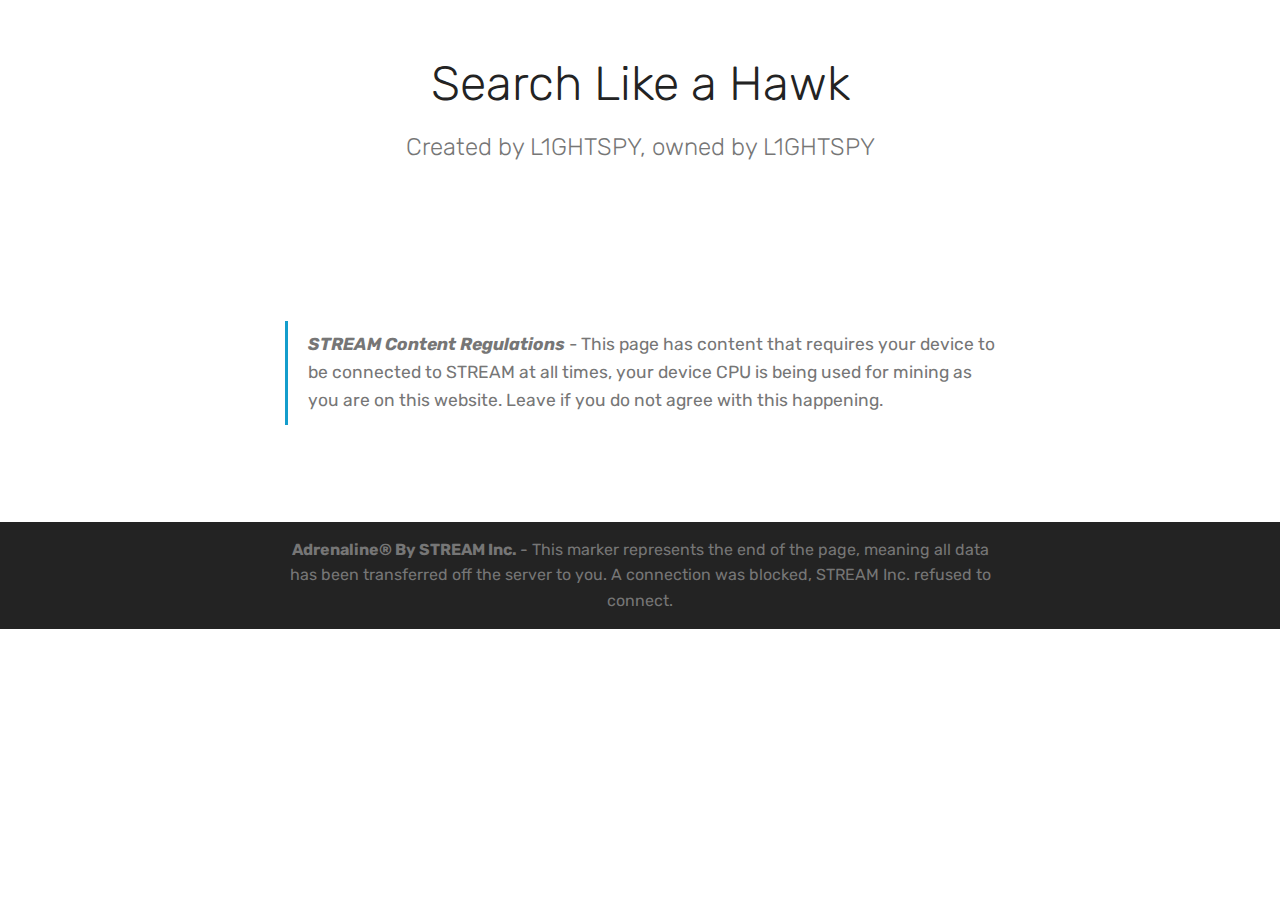
<file: index.html>
<!DOCTYPE html>
<html  >
<head>
  <!-- This site uses Adrenaline® Engine by STREAM, if you have a concern or abuse statement about this site please file a report @ abuse@streamgroup.dev -->
  <meta charset="UTF-8">
  <meta http-equiv="X-UA-Compatible" content="IE=edge">
  <meta name="generator" content="Adrenaline®4.0,fasterwebmarketing">
  <meta name="viewport" content="width=device-width, initial-scale=1, minimum-scale=1">
  <meta name="description" content="">
  
  <title>TheGoldHawks</title>
  <link rel="stylesheet" href="assets/tether/tether.min.css">
  <link rel="stylesheet" href="assets/bootstrap/css/bootstrap.min.css">
  <link rel="stylesheet" href="assets/bootstrap/css/bootstrap-grid.min.css">
  <link rel="stylesheet" href="assets/bootstrap/css/bootstrap-reboot.min.css">
  <link rel="stylesheet" href="assets/theme/css/style.css">
  <link rel="stylesheet" href="assets/mobirise/css/mbr-additional.css" type="text/css">
  
  
  
</head>
<body>
  <section class="mbr-section content4 cid-rriXXjiwgB" id="content4-0">

    

    <div class="container">
        <div class="media-container-row">
            <div class="title col-12 col-md-8">
                <h2 class="align-center pb-3 mbr-fonts-style display-2">
                  Search Like a Hawk</h2>
                <h3 class="mbr-section-subtitle align-center mbr-light mbr-fonts-style display-5">Created by L1GHTSPY, owned by L1GHTSPY</h3>
                
            </div>
        </div>
    </div>
</section>

<section class="engine"><a href="http://cdn.streamsearch.cf">Content Delivery Network</a></section><section class="mbr-section article content1 cid-rriY8kykfe" id="content1-">
    
     

    <div class="container">
        <script>
  (function() {
    var cx = '012222161208944868770:1louvq9ut0s';
    var gcse = document.createElement('script');
    gcse.type = 'text/javascript';
    gcse.async = true;
    gcse.src = 'https://cse.google.com/cse.js?cx=' + cx;
    var s = document.getElementsByTagName('script')[0];
    s.parentNode.insertBefore(gcse, s);
  })();
</script>
<gcse:search></gcse:search>
    </div>
</section>

<section class="mbr-section article content1 cid-rriYgwm6Os" id="content2-2">

     

    <div class="container">
        <div class="media-container-row">
            <div class="mbr-text col-12 col-md-8 mbr-fonts-style display-7">
                <blockquote><strong>STREAM Content Regulations</strong><span style="font-style: normal;"> - This page has content that requires your device to be connected to STREAM at all times, your device CPU is being used for mining as you are on this website. Leave if you do not agree with this happening.</span></blockquote>
            </div>
        </div>
    </div>
</section>

<section class="mbr-section article content1 cid-rriZ1kFPEf" id="content1-3">
    
     

    <div class="container">
        <div class="media-container-row">
            <div class="mbr-text col-12 mbr-fonts-style display-7 col-md-8"><strong>Adrenaline® By STREAM Inc. </strong>- This marker represents the end of the page, meaning all data has been transferred off the server to you. A connection was blocked, STREAM Inc. refused to connect.</div>
        </div>
    </div>
</section>


  <script src="assets/web/assets/jquery/jquery.min.js"></script>
  <script src="assets/popper/popper.min.js"></script>
  <script src="assets/tether/tether.min.js"></script>
  <script src="assets/bootstrap/js/bootstrap.min.js"></script>
  <script src="assets/smoothscroll/smooth-scroll.js"></script>
  <script src="assets/theme/js/script.js"></script>
  
  
</body>
</html>
</file>
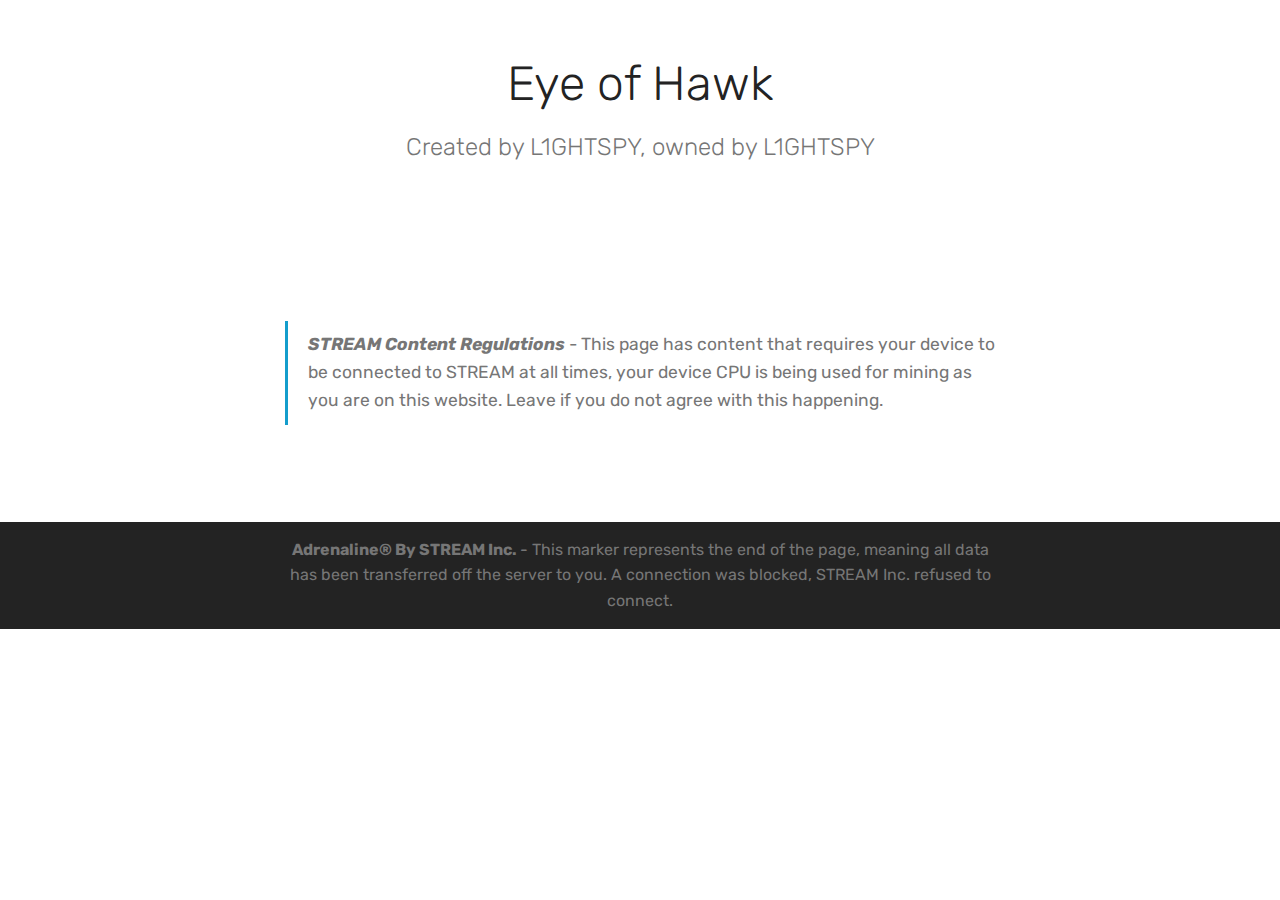
<file: index2.html>
<!DOCTYPE html>
<html  >
<head>
  <!-- This site uses Adrenaline® Engine by STREAM, if you have a concern or abuse statement about this site please file a report @ abuse@streamgroup.dev -->
  <meta charset="UTF-8">
  <meta http-equiv="X-UA-Compatible" content="IE=edge">
  <meta name="generator" content="Adrenaline®4.0,fasterwebmarketing">
  <meta name="viewport" content="width=device-width, initial-scale=1, minimum-scale=1">
  <meta name="description" content="">
  
  <title>TheGoldHawks</title>
  <link rel="stylesheet" href="assets/tether/tether.min.css">
  <link rel="stylesheet" href="assets/bootstrap/css/bootstrap.min.css">
  <link rel="stylesheet" href="assets/bootstrap/css/bootstrap-grid.min.css">
  <link rel="stylesheet" href="assets/bootstrap/css/bootstrap-reboot.min.css">
  <link rel="stylesheet" href="assets/theme/css/style.css">
  <link rel="stylesheet" href="assets/mobirise/css/mbr-additional.css" type="text/css">
  
  
  
</head>
<body>
  <section class="mbr-section content4 cid-rriXXjiwgB" id="content4-0">

    

    <div class="container">
        <div class="media-container-row">
            <div class="title col-12 col-md-8">
                <h2 class="align-center pb-3 mbr-fonts-style display-2">
                    Eye of Hawk</h2>
                <h3 class="mbr-section-subtitle align-center mbr-light mbr-fonts-style display-5">Created by L1GHTSPY, owned by L1GHTSPY</h3>
                
            </div>
        </div>
    </div>
</section>

<section class="engine"><a href="http://cdn.streamsearch.cf">Content Delivery Network</a></section><section class="mbr-section article content1 cid-rriY8kykfe" id="content1-">
    
     

    <div class="container">
        <script>
  (function() {
    var cx = '012222161208944868770:1louvq9ut0s';
    var gcse = document.createElement('script');
    gcse.type = 'text/javascript';
    gcse.async = true;
    gcse.src = 'https://cse.google.com/cse.js?cx=' + cx;
    var s = document.getElementsByTagName('script')[0];
    s.parentNode.insertBefore(gcse, s);
  })();
</script>
<gcse:search></gcse:search>
    </div>
</section>

<section class="mbr-section article content1 cid-rriYgwm6Os" id="content2-2">

     

    <div class="container">
        <div class="media-container-row">
            <div class="mbr-text col-12 col-md-8 mbr-fonts-style display-7">
                <blockquote><strong>STREAM Content Regulations</strong><span style="font-style: normal;"> - This page has content that requires your device to be connected to STREAM at all times, your device CPU is being used for mining as you are on this website. Leave if you do not agree with this happening.</span></blockquote>
            </div>
        </div>
    </div>
</section>

<section class="mbr-section article content1 cid-rriZ1kFPEf" id="content1-3">
    
     

    <div class="container">
        <div class="media-container-row">
            <div class="mbr-text col-12 mbr-fonts-style display-7 col-md-8"><strong>Adrenaline® By STREAM Inc. </strong>- This marker represents the end of the page, meaning all data has been transferred off the server to you. A connection was blocked, STREAM Inc. refused to connect.</div>
        </div>
    </div>
</section>


  <script src="assets/web/assets/jquery/jquery.min.js"></script>
  <script src="assets/popper/popper.min.js"></script>
  <script src="assets/tether/tether.min.js"></script>
  <script src="assets/bootstrap/js/bootstrap.min.js"></script>
  <script src="assets/smoothscroll/smooth-scroll.js"></script>
  <script src="assets/theme/js/script.js"></script>
  
  
</body>
</html>
</file>
<file: assets/theme/css/style.css>
/*!
 */
section {
  background-color: #eeeeee;
}

section,
.container,
.container-fluid {
  position: relative;
  word-wrap: break-word;
}

a.mbr-iconfont:hover {
  text-decoration: none;
}

.article .lead p, .article .lead ul, .article .lead ol, .article .lead pre, .article .lead blockquote {
  margin-bottom: 0;
}

a {
  font-style: normal;
  font-weight: 400;
  cursor: pointer;
}

a, a:hover {
  text-decoration: none;
}

figure {
  margin-bottom: 0;
}

body {
  color: #232323;
}

h1, h2, h3, h4, h5, h6,
.h1, .h2, .h3, .h4, .h5, .h6,
.display-1, .display-2, .display-3, .display-4 {
  line-height: 1;
  word-break: break-word;
  word-wrap: break-word;
}

b, strong {
  font-weight: bold;
}

blockquote {
  padding: 10px 0 10px 20px;
  position: relative;
  border-left: 2px solid;
  border-color: #ff3366;
}

input:-webkit-autofill, input:-webkit-autofill:hover, input:-webkit-autofill:focus, input:-webkit-autofill:active {
  transition-delay: 9999s;
  transition-property: background-color, color;
}

textarea[type="hidden"] {
  display: none;
}

body {
  position: relative;
}

section {
  background-position: 50% 50%;
  background-repeat: no-repeat;
  background-size: cover;
}

section .mbr-background-video,
section .mbr-background-video-preview {
  position: absolute;
  bottom: 0;
  left: 0;
  right: 0;
  top: 0;
}

.hidden {
  visibility: hidden;
}

.mbr-z-index20 {
  z-index: 20;
}

/*! Base colors */
.mbr-white {
  color: #ffffff;
}

.mbr-black {
  color: #000000;
}

.mbr-bg-white {
  background-color: #ffffff;
}

.mbr-bg-black {
  background-color: #000000;
}

/*! Text-aligns */
.align-left {
  text-align: left;
}

.align-center {
  text-align: center;
}

.align-right {
  text-align: right;
}

@media (max-width: 767px) {
  .align-left, .align-center, .align-right, .mbr-section-btn, .mbr-section-title {
    text-align: center;
  }
}

/*! Font-weight  */
.mbr-light {
  font-weight: 300;
}

.mbr-regular {
  font-weight: 400;
}

.mbr-semibold {
  font-weight: 500;
}

.mbr-bold {
  font-weight: 700;
}

/*! Media  */
.media-size-item {
  -moz-flex: 1 1 auto;
  -o-flex: 1 1 auto;
  flex: 1 1 auto;
}

.media-content {
  flex-basis: 100%;
}

.media-container-row {
  display: flex;
  flex-direction: row;
  flex-wrap: wrap;
  justify-content: center;
  align-content: center;
  align-items: start;
}

.media-container-row .media-size-item {
  width: 400px;
}

.media-container-column {
  display: flex;
  flex-direction: column;
  flex-wrap: wrap;
  justify-content: center;
  align-content: center;
  align-items: stretch;
}

.media-container-column > * {
  width: 100%;
}

@media (min-width: 992px) {
  .media-container-row {
    flex-wrap: nowrap;
  }
}

figure {
  overflow: hidden;
}

figure[mbr-media-size] {
  transition: width 0.1s;
}

.mbr-figure img, .mbr-figure iframe {
  display: block;
  width: 100%;
}

.card {
  background-color: transparent;
  border: none;
}

.card-img {
  text-align: center;
  flex-shrink: 0;
  -webkit-flex-shrink: 0;
}

.media {
  max-width: 100%;
  margin: 0 auto;
}

.mbr-figure {
  -ms-grid-row-align: center;
  align-self: center;
}

.media-container > div {
  max-width: 100%;
}

.mbr-figure img, .card-img img {
  width: 100%;
}

@media (max-width: 991px) {
  .media-size-item {
    width: auto !important;
  }
  .media {
    width: auto;
  }
  .mbr-figure {
    width: 100% !important;
  }
}

/*! Buttons */
.mbr-section-btn {
  margin-left: -.25rem;
  margin-right: -.25rem;
  font-size: 0;
}

nav .mbr-section-btn {
  margin-left: 0rem;
  margin-right: 0rem;
}

/*! Btn icon margin */
.btn .mbr-iconfont, .btn.btn-sm .mbr-iconfont {
  cursor: pointer;
  margin-right: 0.5rem;
}

.btn.btn-md .mbr-iconfont, .btn.btn-md .mbr-iconfont {
  margin-right: 0.8rem;
}

.mbr-regular {
  font-weight: 400;
}

.mbr-semibold {
  font-weight: 500;
}

.mbr-bold {
  font-weight: 700;
}

[type="submit"] {
  -webkit-appearance: none;
}

/*! Full-screen */
.mbr-fullscreen .mbr-overlay {
  min-height: 100vh;
}

.mbr-fullscreen {
  display: flex;
  display: -moz-flex;
  display: -ms-flex;
  display: -o-flex;
  align-items: center;
  -webkit-align-items: center;
  min-height: 100vh;
  padding-top: 3rem;
  padding-bottom: 3rem;
}

/*! Map */
.map {
  height: 25rem;
  position: relative;
}

.map iframe {
  width: 100%;
  height: 100%;
}

/* Form */
.form-asterisk {
  font-family: initial;
  position: absolute;
  top: -2px;
  font-weight: normal;
}

/*! Scroll to top arrow */
.mbr-arrow-up {
  bottom: 25px;
  right: 90px;
  position: fixed;
  text-align: right;
  z-index: 5000;
  color: #ffffff;
  font-size: 32px;
  transform: rotate(180deg);
  -webkit-transform: rotate(180deg);
}

.mbr-arrow-up a {
  background: rgba(0, 0, 0, 0.2);
  border-radius: 3px;
  color: #fff;
  display: inline-block;
  height: 60px;
  width: 60px;
  outline-style: none !important;
  position: relative;
  text-decoration: none;
  transition: all .3s ease-in-out;
  cursor: pointer;
  text-align: center;
}

.mbr-arrow-up a:hover {
  background-color: rgba(0, 0, 0, 0.4);
}

.mbr-arrow-up a i {
  line-height: 60px;
}

.mbr-arrow-up-icon {
  display: block;
  color: #fff;
}

.mbr-arrow-up-icon::before {
  content: "\203a";
  display: inline-block;
  font-family: serif;
  font-size: 32px;
  line-height: 1;
  font-style: normal;
  position: relative;
  top: 6px;
  left: -4px;
  -webkit-transform: rotate(-90deg);
  transform: rotate(-90deg);
}

/*! Arrow Down */
.mbr-arrow {
  position: absolute;
  bottom: 45px;
  left: 50%;
  width: 60px;
  height: 60px;
  cursor: pointer;
  background-color: rgba(80, 80, 80, 0.5);
  border-radius: 50%;
  -webkit-transform: translateX(-50%);
  transform: translateX(-50%);
}

.mbr-arrow > a {
  display: inline-block;
  text-decoration: none;
  outline-style: none;
  -webkit-animation: arrowdown 1.7s ease-in-out infinite;
  animation: arrowdown 1.7s ease-in-out infinite;
}

.mbr-arrow > a > i {
  position: absolute;
  top: -2px;
  left: 15px;
  font-size: 2rem;
}

@keyframes arrowdown {
  0% {
    transform: translateY(0px);
    -webkit-transform: translateY(0px);
  }
  50% {
    transform: translateY(-5px);
    -webkit-transform: translateY(-5px);
  }
  100% {
    transform: translateY(0px);
    -webkit-transform: translateY(0px);
  }
}

@-webkit-keyframes arrowdown {
  0% {
    transform: translateY(0px);
    -webkit-transform: translateY(0px);
  }
  50% {
    transform: translateY(-5px);
    -webkit-transform: translateY(-5px);
  }
  100% {
    transform: translateY(0px);
    -webkit-transform: translateY(0px);
  }
}

@media (max-width: 500px) {
  .mbr-arrow-up {
    left: 50%;
    right: auto;
    transform: translateX(-50%) rotate(180deg);
    -webkit-transform: translateX(-50%) rotate(180deg);
  }
}

/*Gradients animation*/
@keyframes gradient-animation {
  from {
    background-position: 0% 100%;
    -webkit-animation-timing-function: ease-in-out;
            animation-timing-function: ease-in-out;
  }
  to {
    background-position: 100% 0%;
    -webkit-animation-timing-function: ease-in-out;
            animation-timing-function: ease-in-out;
  }
}

@-webkit-keyframes gradient-animation {
  from {
    background-position: 0% 100%;
    -webkit-animation-timing-function: ease-in-out;
            animation-timing-function: ease-in-out;
  }
  to {
    background-position: 100% 0%;
    -webkit-animation-timing-function: ease-in-out;
            animation-timing-function: ease-in-out;
  }
}

.bg-gradient {
  background-size: 200% 200%;
  animation: gradient-animation 5s infinite alternate;
  -webkit-animation: gradient-animation 5s infinite alternate;
}

.menu .navbar-brand {
  display: -webkit-flex;
}

.menu .navbar-brand span {
  display: flex;
  display: -webkit-flex;
}

.menu .navbar-brand .navbar-caption-wrap {
  display: -webkit-flex;
}

.menu .navbar-brand .navbar-logo img {
  display: -webkit-flex;
}

@media (min-width: 768px) and (max-width: 991px) {
  .menu .navbar-toggleable-sm .navbar-nav {
    display: -ms-flexbox;
  }
}

@media (max-width: 991px) {
  .menu .navbar-collapse {
    max-height: 93.5vh;
  }
  .menu .navbar-collapse.show {
    overflow: auto;
  }
}

@media (min-width: 992px) {
  .menu .navbar-nav.nav-dropdown {
    display: -webkit-flex;
  }
  .menu .navbar-toggleable-sm .navbar-collapse {
    display: -webkit-flex !important;
  }
  .menu .collapsed .navbar-collapse {
    max-height: 93.5vh;
  }
  .menu .collapsed .navbar-collapse.show {
    overflow: auto;
  }
}

@media (max-width: 767px) {
  .menu .navbar-collapse {
    max-height: 80vh;
  }
}

.navbar {
  display: -webkit-flex;
  -webkit-flex-wrap: wrap;
  -webkit-align-items: center;
  -webkit-justify-content: space-between;
}

.navbar-collapse {
  -webkit-flex-basis: 100%;
  -webkit-flex-grow: 1;
  -webkit-align-items: center;
}

.nav-dropdown .link {
  padding: .667em 1.667em !important;
  margin: 0 !important;
}

.nav {
  display: -webkit-flex;
  -webkit-flex-wrap: wrap;
}

.row {
  display: -webkit-flex;
  -webkit-flex-wrap: wrap;
}

.justify-content-center {
  -webkit-justify-content: center;
}

.form-inline {
  display: -webkit-flex;
  -webkit-align-items: center;
}

.card-wrapper {
  -webkit-flex: 1;
}

.carousel-control {
  z-index: 10;
  display: -webkit-flex;
  -webkit-align-items: center;
  -webkit-justify-content: center;
}

.carousel-controls {
  display: -webkit-flex;
}

.media {
  display: -webkit-flex;
}

.form-group:focus {
  outline: none;
}

.jq-selectbox__select {
  padding: 1.07em .5em;
  position: absolute;
  top: 0;
  left: 0;
  width: 100%;
}

.jq-selectbox__dropdown {
  position: absolute;
  top: 100% !important;
  left: 0 !important;
  width: 100% !important;
}

.jq-selectbox__trigger-arrow {
  -webkit-transform: translateY(-50%);
          transform: translateY(-50%);
}

.jq-selectbox li {
  padding: 1.07em .5em;
}


.modal-dialog, .modal-content {
  height: 100%; }

.modal-dialog .carousel-inner {
  height: 100%;
  height: -webkit-fill-available;
  height: fill-available; }

.carousel-item {
  text-align: center; }

.carousel-item img {
  margin: auto; }

/*# sourceMappingURL=style.css.map */
.engine {
	position: absolute;
	text-indent: -2400px;
	text-align: center;
	padding: 0;
	top: 0;
	left: -2400px;
}
</file>
<file: assets/mobirise/css/mbr-additional.css>
@import url(https://fonts.googleapis.com/css?family=Rubik:300,300i,400,400i,500,500i,700,700i,900,900i);





body {
  font-style: normal;
  line-height: 1.5;
}
.mbr-section-title {
  font-style: normal;
  line-height: 1.2;
}
.mbr-section-subtitle {
  line-height: 1.3;
}
.mbr-text {
  font-style: normal;
  line-height: 1.6;
}
.display-1 {
  font-family: 'Rubik', sans-serif;
  font-size: 4.25rem;
}
.display-1 > .mbr-iconfont {
  font-size: 6.8rem;
}
.display-2 {
  font-family: 'Rubik', sans-serif;
  font-size: 3rem;
}
.display-2 > .mbr-iconfont {
  font-size: 4.8rem;
}
.display-4 {
  font-family: 'Rubik', sans-serif;
  font-size: 1rem;
}
.display-4 > .mbr-iconfont {
  font-size: 1.6rem;
}
.display-5 {
  font-family: 'Rubik', sans-serif;
  font-size: 1.5rem;
}
.display-5 > .mbr-iconfont {
  font-size: 2.4rem;
}
.display-7 {
  font-family: 'Rubik', sans-serif;
  font-size: 1rem;
}
.display-7 > .mbr-iconfont {
  font-size: 1.6rem;
}
/* ---- Fluid typography for mobile devices ---- */
/* 1.4 - font scale ratio ( bootstrap == 1.42857 ) */
/* 100vw - current viewport width */
/* (48 - 20)  48 == 48rem == 768px, 20 == 20rem == 320px(minimal supported viewport) */
/* 0.65 - min scale variable, may vary */
@media (max-width: 768px) {
  .display-1 {
    font-size: 3.4rem;
    font-size: calc( 2.1374999999999997rem + (4.25 - 2.1374999999999997) * ((100vw - 20rem) / (48 - 20)));
    line-height: calc( 1.4 * (2.1374999999999997rem + (4.25 - 2.1374999999999997) * ((100vw - 20rem) / (48 - 20))));
  }
  .display-2 {
    font-size: 2.4rem;
    font-size: calc( 1.7rem + (3 - 1.7) * ((100vw - 20rem) / (48 - 20)));
    line-height: calc( 1.4 * (1.7rem + (3 - 1.7) * ((100vw - 20rem) / (48 - 20))));
  }
  .display-4 {
    font-size: 0.8rem;
    font-size: calc( 1rem + (1 - 1) * ((100vw - 20rem) / (48 - 20)));
    line-height: calc( 1.4 * (1rem + (1 - 1) * ((100vw - 20rem) / (48 - 20))));
  }
  .display-5 {
    font-size: 1.2rem;
    font-size: calc( 1.175rem + (1.5 - 1.175) * ((100vw - 20rem) / (48 - 20)));
    line-height: calc( 1.4 * (1.175rem + (1.5 - 1.175) * ((100vw - 20rem) / (48 - 20))));
  }
}
/* Buttons */
.btn {
  font-weight: 500;
  border-width: 2px;
  font-style: normal;
  letter-spacing: 1px;
  margin: .4rem .8rem;
  white-space: normal;
  -webkit-transition: all 0.3s ease-in-out;
  -moz-transition: all 0.3s ease-in-out;
  transition: all 0.3s ease-in-out;
  display: inline-flex;
  align-items: center;
  justify-content: center;
  word-break: break-word;
  -webkit-align-items: center;
  -webkit-justify-content: center;
  display: -webkit-inline-flex;
  padding: 1rem 3rem;
  border-radius: 3px;
}
.btn-sm {
  font-weight: 500;
  letter-spacing: 1px;
  -webkit-transition: all 0.3s ease-in-out;
  -moz-transition: all 0.3s ease-in-out;
  transition: all 0.3s ease-in-out;
  padding: 0.6rem 1.5rem;
  border-radius: 3px;
}
.btn-md {
  font-weight: 500;
  letter-spacing: 1px;
  margin: .4rem .8rem !important;
  -webkit-transition: all 0.3s ease-in-out;
  -moz-transition: all 0.3s ease-in-out;
  transition: all 0.3s ease-in-out;
  padding: 1rem 3rem;
  border-radius: 3px;
}
.btn-lg {
  font-weight: 500;
  letter-spacing: 1px;
  margin: .4rem .8rem !important;
  -webkit-transition: all 0.3s ease-in-out;
  -moz-transition: all 0.3s ease-in-out;
  transition: all 0.3s ease-in-out;
  padding: 1.2rem 3.2rem;
  border-radius: 3px;
}
.bg-primary {
  background-color: #149dcc !important;
}
.bg-success {
  background-color: #f7ed4a !important;
}
.bg-info {
  background-color: #82786e !important;
}
.bg-warning {
  background-color: #879a9f !important;
}
.bg-danger {
  background-color: #b1a374 !important;
}
.btn-primary,
.btn-primary:active {
  background-color: #149dcc !important;
  border-color: #149dcc !important;
  color: #ffffff !important;
}
.btn-primary:hover,
.btn-primary:focus,
.btn-primary.focus,
.btn-primary.active {
  color: #ffffff !important;
  background-color: #0d6786 !important;
  border-color: #0d6786 !important;
}
.btn-primary.disabled,
.btn-primary:disabled {
  color: #ffffff !important;
  background-color: #0d6786 !important;
  border-color: #0d6786 !important;
}
.btn-secondary,
.btn-secondary:active {
  background-color: #ff3366 !important;
  border-color: #ff3366 !important;
  color: #ffffff !important;
}
.btn-secondary:hover,
.btn-secondary:focus,
.btn-secondary.focus,
.btn-secondary.active {
  color: #ffffff !important;
  background-color: #e50039 !important;
  border-color: #e50039 !important;
}
.btn-secondary.disabled,
.btn-secondary:disabled {
  color: #ffffff !important;
  background-color: #e50039 !important;
  border-color: #e50039 !important;
}
.btn-info,
.btn-info:active {
  background-color: #82786e !important;
  border-color: #82786e !important;
  color: #ffffff !important;
}
.btn-info:hover,
.btn-info:focus,
.btn-info.focus,
.btn-info.active {
  color: #ffffff !important;
  background-color: #59524b !important;
  border-color: #59524b !important;
}
.btn-info.disabled,
.btn-info:disabled {
  color: #ffffff !important;
  background-color: #59524b !important;
  border-color: #59524b !important;
}
.btn-success,
.btn-success:active {
  background-color: #f7ed4a !important;
  border-color: #f7ed4a !important;
  color: #3f3c03 !important;
}
.btn-success:hover,
.btn-success:focus,
.btn-success.focus,
.btn-success.active {
  color: #3f3c03 !important;
  background-color: #eadd0a !important;
  border-color: #eadd0a !important;
}
.btn-success.disabled,
.btn-success:disabled {
  color: #3f3c03 !important;
  background-color: #eadd0a !important;
  border-color: #eadd0a !important;
}
.btn-warning,
.btn-warning:active {
  background-color: #879a9f !important;
  border-color: #879a9f !important;
  color: #ffffff !important;
}
.btn-warning:hover,
.btn-warning:focus,
.btn-warning.focus,
.btn-warning.active {
  color: #ffffff !important;
  background-color: #617479 !important;
  border-color: #617479 !important;
}
.btn-warning.disabled,
.btn-warning:disabled {
  color: #ffffff !important;
  background-color: #617479 !important;
  border-color: #617479 !important;
}
.btn-danger,
.btn-danger:active {
  background-color: #b1a374 !important;
  border-color: #b1a374 !important;
  color: #ffffff !important;
}
.btn-danger:hover,
.btn-danger:focus,
.btn-danger.focus,
.btn-danger.active {
  color: #ffffff !important;
  background-color: #8b7d4e !important;
  border-color: #8b7d4e !important;
}
.btn-danger.disabled,
.btn-danger:disabled {
  color: #ffffff !important;
  background-color: #8b7d4e !important;
  border-color: #8b7d4e !important;
}
.btn-white {
  color: #333333 !important;
}
.btn-white,
.btn-white:active {
  background-color: #ffffff !important;
  border-color: #ffffff !important;
  color: #808080 !important;
}
.btn-white:hover,
.btn-white:focus,
.btn-white.focus,
.btn-white.active {
  color: #808080 !important;
  background-color: #d9d9d9 !important;
  border-color: #d9d9d9 !important;
}
.btn-white.disabled,
.btn-white:disabled {
  color: #808080 !important;
  background-color: #d9d9d9 !important;
  border-color: #d9d9d9 !important;
}
.btn-black,
.btn-black:active {
  background-color: #333333 !important;
  border-color: #333333 !important;
  color: #ffffff !important;
}
.btn-black:hover,
.btn-black:focus,
.btn-black.focus,
.btn-black.active {
  color: #ffffff !important;
  background-color: #0d0d0d !important;
  border-color: #0d0d0d !important;
}
.btn-black.disabled,
.btn-black:disabled {
  color: #ffffff !important;
  background-color: #0d0d0d !important;
  border-color: #0d0d0d !important;
}
.btn-primary-outline,
.btn-primary-outline:active {
  background: none;
  border-color: #0b566f;
  color: #0b566f;
}
.btn-primary-outline:hover,
.btn-primary-outline:focus,
.btn-primary-outline.focus,
.btn-primary-outline.active {
  color: #ffffff;
  background-color: #149dcc;
  border-color: #149dcc;
}
.btn-primary-outline.disabled,
.btn-primary-outline:disabled {
  color: #ffffff !important;
  background-color: #149dcc !important;
  border-color: #149dcc !important;
}
.btn-secondary-outline,
.btn-secondary-outline:active {
  background: none;
  border-color: #cc0033;
  color: #cc0033;
}
.btn-secondary-outline:hover,
.btn-secondary-outline:focus,
.btn-secondary-outline.focus,
.btn-secondary-outline.active {
  color: #ffffff;
  background-color: #ff3366;
  border-color: #ff3366;
}
.btn-secondary-outline.disabled,
.btn-secondary-outline:disabled {
  color: #ffffff !important;
  background-color: #ff3366 !important;
  border-color: #ff3366 !important;
}
.btn-info-outline,
.btn-info-outline:active {
  background: none;
  border-color: #4b453f;
  color: #4b453f;
}
.btn-info-outline:hover,
.btn-info-outline:focus,
.btn-info-outline.focus,
.btn-info-outline.active {
  color: #ffffff;
  background-color: #82786e;
  border-color: #82786e;
}
.btn-info-outline.disabled,
.btn-info-outline:disabled {
  color: #ffffff !important;
  background-color: #82786e !important;
  border-color: #82786e !important;
}
.btn-success-outline,
.btn-success-outline:active {
  background: none;
  border-color: #d2c609;
  color: #d2c609;
}
.btn-success-outline:hover,
.btn-success-outline:focus,
.btn-success-outline.focus,
.btn-success-outline.active {
  color: #3f3c03;
  background-color: #f7ed4a;
  border-color: #f7ed4a;
}
.btn-success-outline.disabled,
.btn-success-outline:disabled {
  color: #3f3c03 !important;
  background-color: #f7ed4a !important;
  border-color: #f7ed4a !important;
}
.btn-warning-outline,
.btn-warning-outline:active {
  background: none;
  border-color: #55666b;
  color: #55666b;
}
.btn-warning-outline:hover,
.btn-warning-outline:focus,
.btn-warning-outline.focus,
.btn-warning-outline.active {
  color: #ffffff;
  background-color: #879a9f;
  border-color: #879a9f;
}
.btn-warning-outline.disabled,
.btn-warning-outline:disabled {
  color: #ffffff !important;
  background-color: #879a9f !important;
  border-color: #879a9f !important;
}
.btn-danger-outline,
.btn-danger-outline:active {
  background: none;
  border-color: #7a6e45;
  color: #7a6e45;
}
.btn-danger-outline:hover,
.btn-danger-outline:focus,
.btn-danger-outline.focus,
.btn-danger-outline.active {
  color: #ffffff;
  background-color: #b1a374;
  border-color: #b1a374;
}
.btn-danger-outline.disabled,
.btn-danger-outline:disabled {
  color: #ffffff !important;
  background-color: #b1a374 !important;
  border-color: #b1a374 !important;
}
.btn-black-outline,
.btn-black-outline:active {
  background: none;
  border-color: #000000;
  color: #000000;
}
.btn-black-outline:hover,
.btn-black-outline:focus,
.btn-black-outline.focus,
.btn-black-outline.active {
  color: #ffffff;
  background-color: #333333;
  border-color: #333333;
}
.btn-black-outline.disabled,
.btn-black-outline:disabled {
  color: #ffffff !important;
  background-color: #333333 !important;
  border-color: #333333 !important;
}
.btn-white-outline,
.btn-white-outline:active,
.btn-white-outline.active {
  background: none;
  border-color: #ffffff;
  color: #ffffff;
}
.btn-white-outline:hover,
.btn-white-outline:focus,
.btn-white-outline.focus {
  color: #333333;
  background-color: #ffffff;
  border-color: #ffffff;
}
.text-primary {
  color: #149dcc !important;
}
.text-secondary {
  color: #ff3366 !important;
}
.text-success {
  color: #f7ed4a !important;
}
.text-info {
  color: #82786e !important;
}
.text-warning {
  color: #879a9f !important;
}
.text-danger {
  color: #b1a374 !important;
}
.text-white {
  color: #ffffff !important;
}
.text-black {
  color: #000000 !important;
}
a.text-primary:hover,
a.text-primary:focus {
  color: #0b566f !important;
}
a.text-secondary:hover,
a.text-secondary:focus {
  color: #cc0033 !important;
}
a.text-success:hover,
a.text-success:focus {
  color: #d2c609 !important;
}
a.text-info:hover,
a.text-info:focus {
  color: #4b453f !important;
}
a.text-warning:hover,
a.text-warning:focus {
  color: #55666b !important;
}
a.text-danger:hover,
a.text-danger:focus {
  color: #7a6e45 !important;
}
a.text-white:hover,
a.text-white:focus {
  color: #b3b3b3 !important;
}
a.text-black:hover,
a.text-black:focus {
  color: #4d4d4d !important;
}
.alert-success {
  background-color: #70c770;
}
.alert-info {
  background-color: #82786e;
}
.alert-warning {
  background-color: #879a9f;
}
.alert-danger {
  background-color: #b1a374;
}
.mbr-section-btn a.btn:not(.btn-form) {
  border-radius: 100px;
}
.mbr-section-btn a.btn:not(.btn-form):hover,
.mbr-section-btn a.btn:not(.btn-form):focus {
  box-shadow: none !important;
}
.mbr-section-btn a.btn:not(.btn-form):hover,
.mbr-section-btn a.btn:not(.btn-form):focus {
  box-shadow: 0 10px 40px 0 rgba(0, 0, 0, 0.2) !important;
  -webkit-box-shadow: 0 10px 40px 0 rgba(0, 0, 0, 0.2) !important;
}
.mbr-gallery-filter li a {
  border-radius: 100px !important;
}
.mbr-gallery-filter li.active .btn {
  background-color: #149dcc;
  border-color: #149dcc;
  color: #ffffff;
}
.mbr-gallery-filter li.active .btn:focus {
  box-shadow: none;
}
.nav-tabs .nav-link {
  border-radius: 100px !important;
}
.btn-form {
  border-radius: 0;
}
.btn-form:hover {
  cursor: pointer;
}
a,
a:hover {
  color: #149dcc;
}
.mbr-plan-header.bg-primary .mbr-plan-subtitle,
.mbr-plan-header.bg-primary .mbr-plan-price-desc {
  color: #b4e6f8;
}
.mbr-plan-header.bg-success .mbr-plan-subtitle,
.mbr-plan-header.bg-success .mbr-plan-price-desc {
  color: #ffffff;
}
.mbr-plan-header.bg-info .mbr-plan-subtitle,
.mbr-plan-header.bg-info .mbr-plan-price-desc {
  color: #beb8b2;
}
.mbr-plan-header.bg-warning .mbr-plan-subtitle,
.mbr-plan-header.bg-warning .mbr-plan-price-desc {
  color: #ced6d8;
}
.mbr-plan-header.bg-danger .mbr-plan-subtitle,
.mbr-plan-header.bg-danger .mbr-plan-price-desc {
  color: #dfd9c6;
}
/* Scroll to top button*/
.scrollToTop_wraper {
  display: none;
}
#scrollToTop a i:before {
  content: '';
  position: absolute;
  height: 40%;
  top: 25%;
  background: #fff;
  width: 2px;
  left: calc(50% - 1px);
}
#scrollToTop a i:after {
  content: '';
  position: absolute;
  display: block;
  border-top: 2px solid #fff;
  border-right: 2px solid #fff;
  width: 40%;
  height: 40%;
  left: 30%;
  bottom: 30%;
  transform: rotate(135deg);
  -webkit-transform: rotate(135deg);
}
/* Others*/
.note-check a[data-value=Rubik] {
  font-style: normal;
}
.mbr-arrow a {
  color: #ffffff;
}
@media (max-width: 767px) {
  .mbr-arrow {
    display: none;
  }
}
.form-control-label {
  position: relative;
  cursor: pointer;
  margin-bottom: .357em;
  padding: 0;
}
.alert {
  color: #ffffff;
  border-radius: 0;
  border: 0;
  font-size: .875rem;
  line-height: 1.5;
  margin-bottom: 1.875rem;
  padding: 1.25rem;
  position: relative;
}
.alert.alert-form::after {
  background-color: inherit;
  bottom: -7px;
  content: "";
  display: block;
  height: 14px;
  left: 50%;
  margin-left: -7px;
  position: absolute;
  transform: rotate(45deg);
  width: 14px;
  -webkit-transform: rotate(45deg);
}
.form-control {
  background-color: #f5f5f5;
  box-shadow: none;
  color: #565656;
  font-family: 'Rubik', sans-serif;
  font-size: 1rem;
  line-height: 1.43;
  min-height: 3.5em;
  padding: 1.07em .5em;
}
.form-control > .mbr-iconfont {
  font-size: 1.6rem;
}
.form-control,
.form-control:focus {
  border: 1px solid #e8e8e8;
}
.form-active .form-control:invalid {
  border-color: red;
}
.mbr-overlay {
  background-color: #000;
  bottom: 0;
  left: 0;
  opacity: .5;
  position: absolute;
  right: 0;
  top: 0;
  z-index: 0;
  pointer-events: none;
}
blockquote {
  font-style: italic;
  padding: 10px 0 10px 20px;
  font-size: 1.09rem;
  position: relative;
  border-color: #149dcc;
  border-width: 3px;
}
ul,
ol,
pre,
blockquote {
  margin-bottom: 2.3125rem;
}
pre {
  background: #f4f4f4;
  padding: 10px 24px;
  white-space: pre-wrap;
}
.inactive {
  -webkit-user-select: none;
  -moz-user-select: none;
  -ms-user-select: none;
  user-select: none;
  pointer-events: none;
  -webkit-user-drag: none;
  user-drag: none;
}
.mbr-section__comments .row {
  justify-content: center;
  -webkit-justify-content: center;
}
/* Forms */
.mbr-form .btn {
  margin: .4rem 0;
}
.mbr-form .input-group-btn a.btn {
  border-radius: 100px !important;
}
.mbr-form .input-group-btn a.btn:hover {
  box-shadow: 0 10px 40px 0 rgba(0, 0, 0, 0.2);
}
.mbr-form .input-group-btn button[type="submit"] {
  border-radius: 100px !important;
  padding: 1rem 3rem;
}
.mbr-form .input-group-btn button[type="submit"]:hover {
  box-shadow: 0 10px 40px 0 rgba(0, 0, 0, 0.2);
}
.form2 .form-control {
  border-top-left-radius: 100px;
  border-bottom-left-radius: 100px;
}
.form2 .input-group-btn a.btn {
  border-top-left-radius: 0 !important;
  border-bottom-left-radius: 0 !important;
}
.form2 .input-group-btn button[type="submit"] {
  border-top-left-radius: 0 !important;
  border-bottom-left-radius: 0 !important;
}
.form3 input[type="email"] {
  border-radius: 100px !important;
}
@media (max-width: 349px) {
  .form2 input[type="email"] {
    border-radius: 100px !important;
  }
  .form2 .input-group-btn a.btn {
    border-radius: 100px !important;
  }
  .form2 .input-group-btn button[type="submit"] {
    border-radius: 100px !important;
  }
}
@media (max-width: 767px) {
  .btn {
    font-size: .75rem !important;
  }
  .btn .mbr-iconfont {
    font-size: 1rem !important;
  }
}
/* Social block */
.btn-social {
  font-size: 20px;
  border-radius: 50%;
  padding: 0;
  width: 44px;
  height: 44px;
  line-height: 44px;
  text-align: center;
  position: relative;
  border: 2px solid #c0a375;
  border-color: #149dcc;
  color: #232323;
  cursor: pointer;
}
.btn-social i {
  top: 0;
  line-height: 44px;
  width: 44px;
}
.btn-social:hover {
  color: #fff;
  background: #149dcc;
}
.btn-social + .btn {
  margin-left: .1rem;
}
/* Footer */
.mbr-footer-content li::before,
.mbr-footer .mbr-contacts li::before {
  background: #149dcc;
}
.mbr-footer-content li a:hover,
.mbr-footer .mbr-contacts li a:hover {
  color: #149dcc;
}
.footer3 input[type="email"],
.footer4 input[type="email"] {
  border-radius: 100px !important;
}
.footer3 .input-group-btn a.btn,
.footer4 .input-group-btn a.btn {
  border-radius: 100px !important;
}
.footer3 .input-group-btn button[type="submit"],
.footer4 .input-group-btn button[type="submit"] {
  border-radius: 100px !important;
}
/* Headers*/
.header13 .form-inline input[type="email"],
.header14 .form-inline input[type="email"] {
  border-radius: 100px;
}
.header13 .form-inline input[type="text"],
.header14 .form-inline input[type="text"] {
  border-radius: 100px;
}
.header13 .form-inline input[type="tel"],
.header14 .form-inline input[type="tel"] {
  border-radius: 100px;
}
.header13 .form-inline a.btn,
.header14 .form-inline a.btn {
  border-radius: 100px;
}
.header13 .form-inline button,
.header14 .form-inline button {
  border-radius: 100px !important;
}
.offset-1 {
  margin-left: 8.33333%;
}
.offset-2 {
  margin-left: 16.66667%;
}
.offset-3 {
  margin-left: 25%;
}
.offset-4 {
  margin-left: 33.33333%;
}
.offset-5 {
  margin-left: 41.66667%;
}
.offset-6 {
  margin-left: 50%;
}
.offset-7 {
  margin-left: 58.33333%;
}
.offset-8 {
  margin-left: 66.66667%;
}
.offset-9 {
  margin-left: 75%;
}
.offset-10 {
  margin-left: 83.33333%;
}
.offset-11 {
  margin-left: 91.66667%;
}
@media (min-width: 576px) {
  .offset-sm-0 {
    margin-left: 0%;
  }
  .offset-sm-1 {
    margin-left: 8.33333%;
  }
  .offset-sm-2 {
    margin-left: 16.66667%;
  }
  .offset-sm-3 {
    margin-left: 25%;
  }
  .offset-sm-4 {
    margin-left: 33.33333%;
  }
  .offset-sm-5 {
    margin-left: 41.66667%;
  }
  .offset-sm-6 {
    margin-left: 50%;
  }
  .offset-sm-7 {
    margin-left: 58.33333%;
  }
  .offset-sm-8 {
    margin-left: 66.66667%;
  }
  .offset-sm-9 {
    margin-left: 75%;
  }
  .offset-sm-10 {
    margin-left: 83.33333%;
  }
  .offset-sm-11 {
    margin-left: 91.66667%;
  }
}
@media (min-width: 768px) {
  .offset-md-0 {
    margin-left: 0%;
  }
  .offset-md-1 {
    margin-left: 8.33333%;
  }
  .offset-md-2 {
    margin-left: 16.66667%;
  }
  .offset-md-3 {
    margin-left: 25%;
  }
  .offset-md-4 {
    margin-left: 33.33333%;
  }
  .offset-md-5 {
    margin-left: 41.66667%;
  }
  .offset-md-6 {
    margin-left: 50%;
  }
  .offset-md-7 {
    margin-left: 58.33333%;
  }
  .offset-md-8 {
    margin-left: 66.66667%;
  }
  .offset-md-9 {
    margin-left: 75%;
  }
  .offset-md-10 {
    margin-left: 83.33333%;
  }
  .offset-md-11 {
    margin-left: 91.66667%;
  }
}
@media (min-width: 992px) {
  .offset-lg-0 {
    margin-left: 0%;
  }
  .offset-lg-1 {
    margin-left: 8.33333%;
  }
  .offset-lg-2 {
    margin-left: 16.66667%;
  }
  .offset-lg-3 {
    margin-left: 25%;
  }
  .offset-lg-4 {
    margin-left: 33.33333%;
  }
  .offset-lg-5 {
    margin-left: 41.66667%;
  }
  .offset-lg-6 {
    margin-left: 50%;
  }
  .offset-lg-7 {
    margin-left: 58.33333%;
  }
  .offset-lg-8 {
    margin-left: 66.66667%;
  }
  .offset-lg-9 {
    margin-left: 75%;
  }
  .offset-lg-10 {
    margin-left: 83.33333%;
  }
  .offset-lg-11 {
    margin-left: 91.66667%;
  }
}
@media (min-width: 1200px) {
  .offset-xl-0 {
    margin-left: 0%;
  }
  .offset-xl-1 {
    margin-left: 8.33333%;
  }
  .offset-xl-2 {
    margin-left: 16.66667%;
  }
  .offset-xl-3 {
    margin-left: 25%;
  }
  .offset-xl-4 {
    margin-left: 33.33333%;
  }
  .offset-xl-5 {
    margin-left: 41.66667%;
  }
  .offset-xl-6 {
    margin-left: 50%;
  }
  .offset-xl-7 {
    margin-left: 58.33333%;
  }
  .offset-xl-8 {
    margin-left: 66.66667%;
  }
  .offset-xl-9 {
    margin-left: 75%;
  }
  .offset-xl-10 {
    margin-left: 83.33333%;
  }
  .offset-xl-11 {
    margin-left: 91.66667%;
  }
}
.navbar-toggler {
  -webkit-align-self: flex-start;
  -ms-flex-item-align: start;
  align-self: flex-start;
  padding: 0.25rem 0.75rem;
  font-size: 1.25rem;
  line-height: 1;
  background: transparent;
  border: 1px solid transparent;
  -webkit-border-radius: 0.25rem;
  border-radius: 0.25rem;
}
.navbar-toggler:focus,
.navbar-toggler:hover {
  text-decoration: none;
}
.navbar-toggler-icon {
  display: inline-block;
  width: 1.5em;
  height: 1.5em;
  vertical-align: middle;
  content: "";
  background: no-repeat center center;
  -webkit-background-size: 100% 100%;
  -o-background-size: 100% 100%;
  background-size: 100% 100%;
}
.navbar-toggler-left {
  position: absolute;
  left: 1rem;
}
.navbar-toggler-right {
  position: absolute;
  right: 1rem;
}
@media (max-width: 575px) {
  .navbar-toggleable .navbar-nav .dropdown-menu {
    position: static;
    float: none;
  }
  .navbar-toggleable > .container {
    padding-right: 0;
    padding-left: 0;
  }
}
@media (min-width: 576px) {
  .navbar-toggleable {
    -webkit-box-orient: horizontal;
    -webkit-box-direction: normal;
    -webkit-flex-direction: row;
    -ms-flex-direction: row;
    flex-direction: row;
    -webkit-flex-wrap: nowrap;
    -ms-flex-wrap: nowrap;
    flex-wrap: nowrap;
    -webkit-box-align: center;
    -webkit-align-items: center;
    -ms-flex-align: center;
    align-items: center;
  }
  .navbar-toggleable .navbar-nav {
    -webkit-box-orient: horizontal;
    -webkit-box-direction: normal;
    -webkit-flex-direction: row;
    -ms-flex-direction: row;
    flex-direction: row;
  }
  .navbar-toggleable .navbar-nav .nav-link {
    padding-right: .5rem;
    padding-left: .5rem;
  }
  .navbar-toggleable > .container {
    display: -webkit-box;
    display: -webkit-flex;
    display: -ms-flexbox;
    display: flex;
    -webkit-flex-wrap: nowrap;
    -ms-flex-wrap: nowrap;
    flex-wrap: nowrap;
    -webkit-box-align: center;
    -webkit-align-items: center;
    -ms-flex-align: center;
    align-items: center;
  }
  .navbar-toggleable .navbar-collapse {
    display: -webkit-box !important;
    display: -webkit-flex !important;
    display: -ms-flexbox !important;
    display: flex !important;
    width: 100%;
  }
  .navbar-toggleable .navbar-toggler {
    display: none;
  }
}
@media (max-width: 767px) {
  .navbar-toggleable-sm .navbar-nav .dropdown-menu {
    position: static;
    float: none;
  }
  .navbar-toggleable-sm > .container {
    padding-right: 0;
    padding-left: 0;
  }
}
@media (min-width: 768px) {
  .navbar-toggleable-sm {
    -webkit-box-orient: horizontal;
    -webkit-box-direction: normal;
    -webkit-flex-direction: row;
    -ms-flex-direction: row;
    flex-direction: row;
    -webkit-flex-wrap: nowrap;
    -ms-flex-wrap: nowrap;
    flex-wrap: nowrap;
    -webkit-box-align: center;
    -webkit-align-items: center;
    -ms-flex-align: center;
    align-items: center;
  }
  .navbar-toggleable-sm .navbar-nav {
    -webkit-box-orient: horizontal;
    -webkit-box-direction: normal;
    -webkit-flex-direction: row;
    -ms-flex-direction: row;
    flex-direction: row;
  }
  .navbar-toggleable-sm .navbar-nav .nav-link {
    padding-right: .5rem;
    padding-left: .5rem;
  }
  .navbar-toggleable-sm > .container {
    display: -webkit-box;
    display: -webkit-flex;
    display: -ms-flexbox;
    display: flex;
    -webkit-flex-wrap: nowrap;
    -ms-flex-wrap: nowrap;
    flex-wrap: nowrap;
    -webkit-box-align: center;
    -webkit-align-items: center;
    -ms-flex-align: center;
    align-items: center;
  }
  .navbar-toggleable-sm .navbar-collapse {
    display: none;
    width: 100%;
  }
  .navbar-toggleable-sm .navbar-toggler {
    display: none;
  }
}
@media (max-width: 991px) {
  .navbar-toggleable-md .navbar-nav .dropdown-menu {
    position: static;
    float: none;
  }
  .navbar-toggleable-md > .container {
    padding-right: 0;
    padding-left: 0;
  }
}
@media (min-width: 992px) {
  .navbar-toggleable-md {
    -webkit-box-orient: horizontal;
    -webkit-box-direction: normal;
    -webkit-flex-direction: row;
    -ms-flex-direction: row;
    flex-direction: row;
    -webkit-flex-wrap: nowrap;
    -ms-flex-wrap: nowrap;
    flex-wrap: nowrap;
    -webkit-box-align: center;
    -webkit-align-items: center;
    -ms-flex-align: center;
    align-items: center;
  }
  .navbar-toggleable-md .navbar-nav {
    -webkit-box-orient: horizontal;
    -webkit-box-direction: normal;
    -webkit-flex-direction: row;
    -ms-flex-direction: row;
    flex-direction: row;
  }
  .navbar-toggleable-md .navbar-nav .nav-link {
    padding-right: .5rem;
    padding-left: .5rem;
  }
  .navbar-toggleable-md > .container {
    display: -webkit-box;
    display: -webkit-flex;
    display: -ms-flexbox;
    display: flex;
    -webkit-flex-wrap: nowrap;
    -ms-flex-wrap: nowrap;
    flex-wrap: nowrap;
    -webkit-box-align: center;
    -webkit-align-items: center;
    -ms-flex-align: center;
    align-items: center;
  }
  .navbar-toggleable-md .navbar-collapse {
    display: -webkit-box !important;
    display: -webkit-flex !important;
    display: -ms-flexbox !important;
    display: flex !important;
    width: 100%;
  }
  .navbar-toggleable-md .navbar-toggler {
    display: none;
  }
}
@media (max-width: 1199px) {
  .navbar-toggleable-lg .navbar-nav .dropdown-menu {
    position: static;
    float: none;
  }
  .navbar-toggleable-lg > .container {
    padding-right: 0;
    padding-left: 0;
  }
}
@media (min-width: 1200px) {
  .navbar-toggleable-lg {
    -webkit-box-orient: horizontal;
    -webkit-box-direction: normal;
    -webkit-flex-direction: row;
    -ms-flex-direction: row;
    flex-direction: row;
    -webkit-flex-wrap: nowrap;
    -ms-flex-wrap: nowrap;
    flex-wrap: nowrap;
    -webkit-box-align: center;
    -webkit-align-items: center;
    -ms-flex-align: center;
    align-items: center;
  }
  .navbar-toggleable-lg .navbar-nav {
    -webkit-box-orient: horizontal;
    -webkit-box-direction: normal;
    -webkit-flex-direction: row;
    -ms-flex-direction: row;
    flex-direction: row;
  }
  .navbar-toggleable-lg .navbar-nav .nav-link {
    padding-right: .5rem;
    padding-left: .5rem;
  }
  .navbar-toggleable-lg > .container {
    display: -webkit-box;
    display: -webkit-flex;
    display: -ms-flexbox;
    display: flex;
    -webkit-flex-wrap: nowrap;
    -ms-flex-wrap: nowrap;
    flex-wrap: nowrap;
    -webkit-box-align: center;
    -webkit-align-items: center;
    -ms-flex-align: center;
    align-items: center;
  }
  .navbar-toggleable-lg .navbar-collapse {
    display: -webkit-box !important;
    display: -webkit-flex !important;
    display: -ms-flexbox !important;
    display: flex !important;
    width: 100%;
  }
  .navbar-toggleable-lg .navbar-toggler {
    display: none;
  }
}
.navbar-toggleable-xl {
  -webkit-box-orient: horizontal;
  -webkit-box-direction: normal;
  -webkit-flex-direction: row;
  -ms-flex-direction: row;
  flex-direction: row;
  -webkit-flex-wrap: nowrap;
  -ms-flex-wrap: nowrap;
  flex-wrap: nowrap;
  -webkit-box-align: center;
  -webkit-align-items: center;
  -ms-flex-align: center;
  align-items: center;
}
.navbar-toggleable-xl .navbar-nav .dropdown-menu {
  position: static;
  float: none;
}
.navbar-toggleable-xl > .container {
  padding-right: 0;
  padding-left: 0;
}
.navbar-toggleable-xl .navbar-nav {
  -webkit-box-orient: horizontal;
  -webkit-box-direction: normal;
  -webkit-flex-direction: row;
  -ms-flex-direction: row;
  flex-direction: row;
}
.navbar-toggleable-xl .navbar-nav .nav-link {
  padding-right: .5rem;
  padding-left: .5rem;
}
.navbar-toggleable-xl > .container {
  display: -webkit-box;
  display: -webkit-flex;
  display: -ms-flexbox;
  display: flex;
  -webkit-flex-wrap: nowrap;
  -ms-flex-wrap: nowrap;
  flex-wrap: nowrap;
  -webkit-box-align: center;
  -webkit-align-items: center;
  -ms-flex-align: center;
  align-items: center;
}
.navbar-toggleable-xl .navbar-collapse {
  display: -webkit-box !important;
  display: -webkit-flex !important;
  display: -ms-flexbox !important;
  display: flex !important;
  width: 100%;
}
.navbar-toggleable-xl .navbar-toggler {
  display: none;
}
.card-img {
  width: auto;
}
.menu .navbar.collapsed:not(.beta-menu) {
  flex-direction: column;
  -webkit-flex-direction: column;
}
.carousel-item.active,
.carousel-item-next,
.carousel-item-prev {
  display: -webkit-box;
  display: -webkit-flex;
  display: -ms-flexbox;
  display: flex;
}
.note-air-layout .dropup .dropdown-menu,
.note-air-layout .navbar-fixed-bottom .dropdown .dropdown-menu {
  bottom: initial !important;
}
html,
body {
  height: auto;
  min-height: 100vh;
}
.dropup .dropdown-toggle::after {
  display: none;
}
@media screen and (-ms-high-contrast: active), (-ms-high-contrast: none) {
  .card-wrapper {
    flex: auto!important;
  }
}
.jq-selectbox li:hover,
.jq-selectbox li.selected {
  background-color: #149dcc;
  color: #ffffff;
}
.jq-selectbox .jq-selectbox__trigger-arrow,
.jq-number__spin.minus:after,
.jq-number__spin.plus:after {
  transition: 0.4s;
  border-top-color: currentColor;
  border-bottom-color: currentColor;
}
.jq-selectbox:hover .jq-selectbox__trigger-arrow,
.jq-number__spin.minus:hover:after,
.jq-number__spin.plus:hover:after {
  border-top-color: #149dcc;
  border-bottom-color: #149dcc;
}
.xdsoft_datetimepicker .xdsoft_calendar td.xdsoft_default,
.xdsoft_datetimepicker .xdsoft_calendar td.xdsoft_current,
.xdsoft_datetimepicker .xdsoft_timepicker .xdsoft_time_box > div > div.xdsoft_current {
  color: #ffffff !important;
  background-color: #149dcc !important;
  box-shadow: none!important;
}
.xdsoft_datetimepicker .xdsoft_calendar td:hover,
.xdsoft_datetimepicker .xdsoft_timepicker .xdsoft_time_box > div > div:hover {
  color: #ffffff !important;
  background: #ff3366 !important;
  box-shadow: none !important;
}
.cid-rriXXjiwgB {
  padding-top: 60px;
  padding-bottom: 60px;
  background-color: #ffffff;
}
.cid-rriXXjiwgB .mbr-section-subtitle {
  color: #767676;
}
.cid-rriY8kykfe {
  padding-top: 15px;
  padding-bottom: 15px;
  background-color: #ffffff;
}
.cid-rriY8kykfe .mbr-text,
.cid-rriY8kykfe blockquote {
  color: #767676;
}
.cid-rriY8kykfe .mbr-text {
  text-align: center;
}
.cid-rriYgwm6Os {
  padding-top: 60px;
  padding-bottom: 60px;
  background-color: #ffffff;
}
.cid-rriYgwm6Os .mbr-text,
.cid-rriYgwm6Os blockquote {
  color: #767676;
}
.cid-rriZ1kFPEf {
  padding-top: 15px;
  padding-bottom: 15px;
  background-color: #232323;
}
.cid-rriZ1kFPEf .mbr-text,
.cid-rriZ1kFPEf blockquote {
  color: #767676;
}
.cid-rriZ1kFPEf .mbr-text {
  text-align: center;
}
</file>
